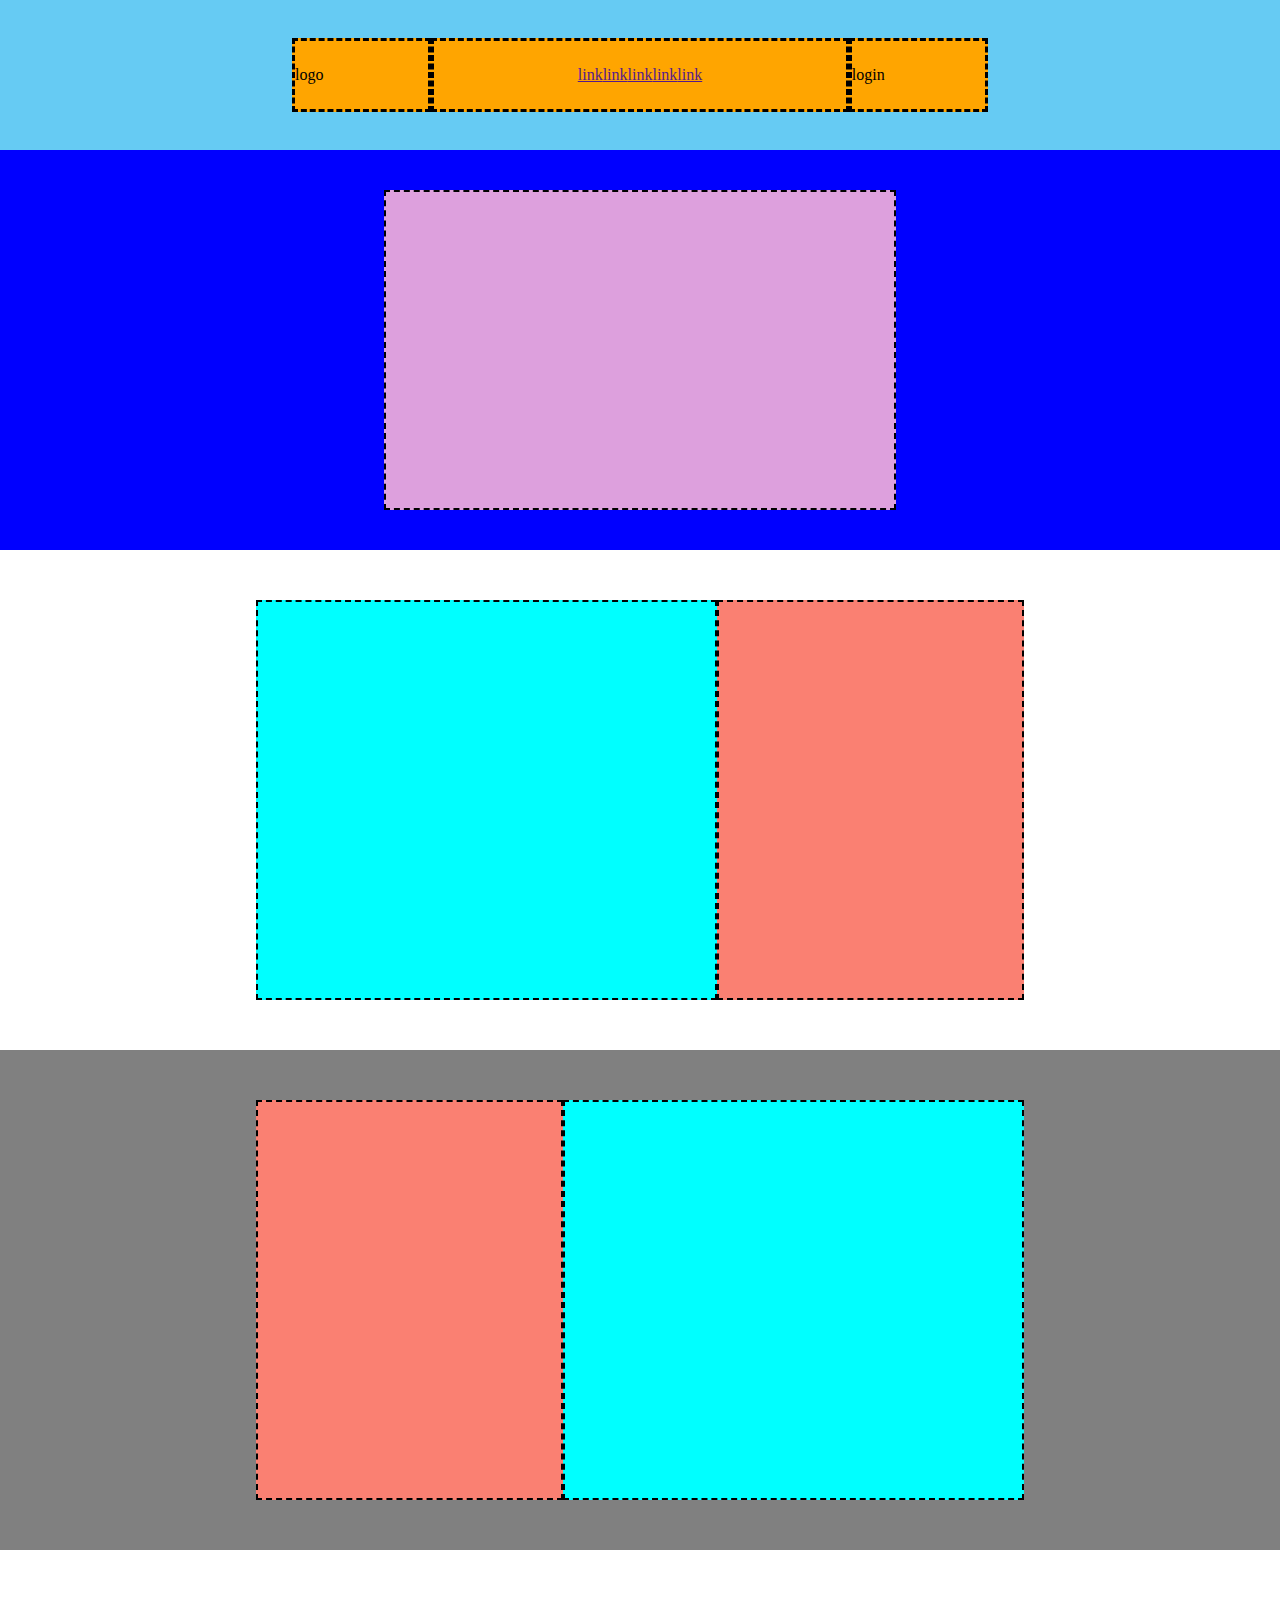
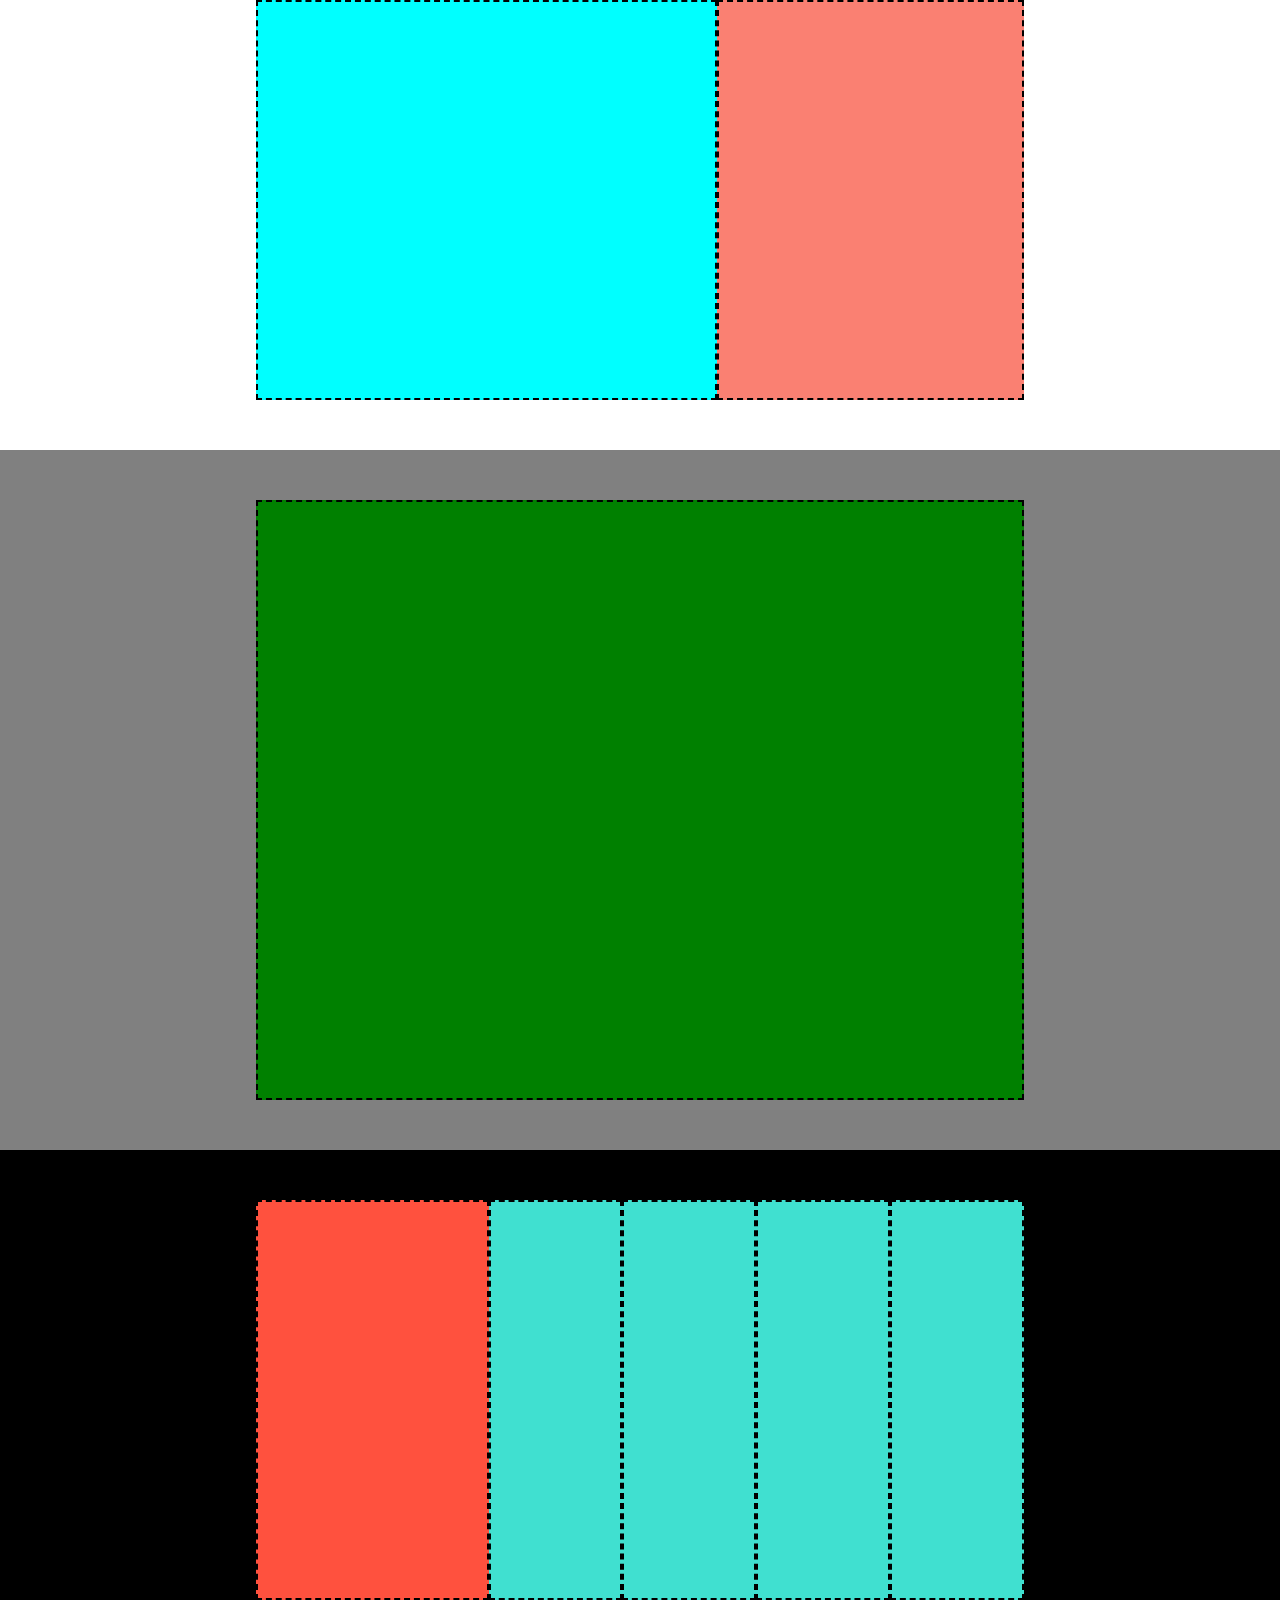
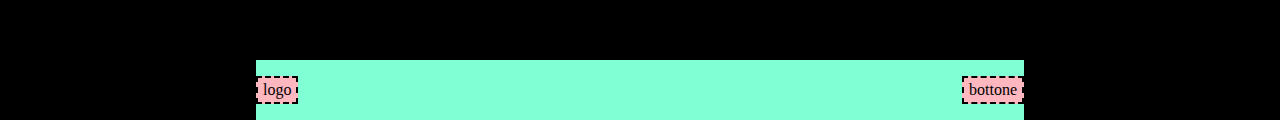
<file: index.html>
<!DOCTYPE html>
<html lang="en">
<head>
    <meta charset="UTF-8">
    <meta name="viewport" content="width=device-width, initial-scale=1.0">
    <link rel="stylesheet" href="./css/style.css">
    <title>Document</title>
</head>

<body>

    <header>

            <Section id="section">
                
                <div class="logo" >logo</div>

                <div class="menu">
                    <a href="">link</a>
                    <a href="">link</a>
                    <a href="">link</a>
                    <a href="">link</a>
                    <a href="">link</a>
                </div>

                <div class="logo">login</div>

            </Section>           


    </header>


    <main >

        <section id="section2">

            <div id="div1">

            </div>


        </section>

        <section class="bordo bianco">

            <div class="sezioni-main">

                <div class="colonne-img">
                
                </div>

                <div class="colonne-text">

                </div>

            </div>
            

        </section>

        <section class="bordo grigio">

            <div class="sezioni-main">

                <div class="colonne-text">
                
                </div>

                <div class="colonne-img">

                </div>

            </div>

        </section>

        <section class="bordo bianco">

            <div class="sezioni-main">

                <div class="colonne-img">
                
                </div>

                <div class="colonne-text">

                </div>

            </div>

        </section>

        <section class="bordo2 grigio">

            <div id="box-verde">

            </div>

        </section>


    </main>

                <!-- footer -->
    <footer>   

                <!-- prima tabella footer con 5 sezioni -->
        <section class="bordo nero">

            <div class="sezione-footer">

                <div id="colonna-footer"></div>
                <div class="colonne-footer"></div>
                <div class="colonne-footer"></div>
                <div class="colonne-footer"></div>
                <div class="colonne-footer"></div>
               

            </div>

        </section>

            <!-- fine footer logo+bottone -->

        <div class="end-footer">

            <div class="box-end-footer">
                    <div class="cont-box-footer">logo</div>
                    <div class="cont-box-footer">bottone</div>
            </div>

        </div>

    </footer>



    
</body>

</html>
</file>
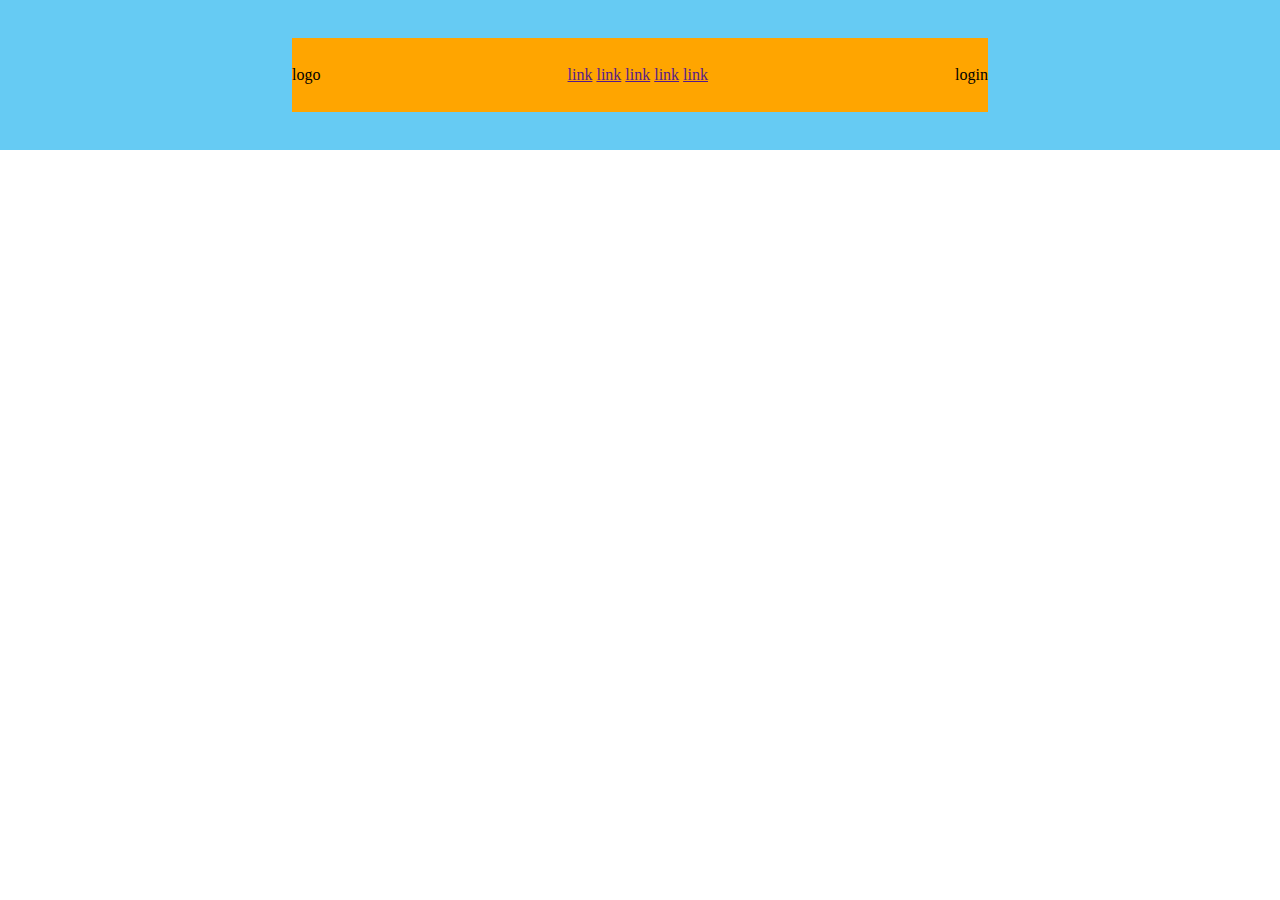
<file: index/index.html>
<!DOCTYPE html>
<html lang="en">
<head>
    <meta charset="UTF-8">
    <meta name="viewport" content="width=device-width, initial-scale=1.0">
    <link rel="stylesheet" href="./../css/style.css">
    <title>Document</title>
</head>

<body>

    <header>
            <Section id="section">
                
                <span>logo</span>

                <span>
                    <a href="">link</a>
                    <a href="">link</a>
                    <a href="">link</a>
                    <a href="">link</a>
                    <a href="">link</a>
                </span>

                <span>login</span>

            </Section>
    </header>


    <main >



    </main>



    
</body>

</html>
</file>
<file: css/style.css>
*{
    margin: 0;
    padding: 0;
    box-sizing: border-box;
}

header{
    background-color: rgb(102, 203, 243);
    height: 150px;
    padding: 3% 60px;
}

#section{
    margin: 0 auto;
    height: 100%;
    width: 60%;
    display: flex;
    justify-content: space-between;
    align-items: center;
    
    background-color: orange;


}

.logo{
    height: 100%;
    background-color: orange;
    border: 3px dashed black ;
    width: 20%;
    display: flex;
    align-items: center;
}


.menu{
    height: 100%;
    border: 3px dashed black ;
    width: 60%;
    display: flex;
    align-items: center;
    justify-content: center;

}


#section2{
    height: 400px;
    background-color: blue;
    display: flex;
    justify-content: center;
    align-items: center;
}

#div1{
   
    background-color: plum;
    padding: 50px 0;
    height: 80%;
    width: 40%;
    border: 2px dashed black; 
    
}

.bordo{
    height: 500px;
    width: 100%;
    display: flex;
    justify-content: center;
    align-items: center;
}

.grigio{
    background-color: gray;
}

.bianco{
    background-color: #fff;
}

.nero{
    background-color: black;
}

.sezioni-main{

    width: 60%;
    height: 100%;
    padding: 50px 0 50px 0;
    display: flex;
    justify-content: space-between;
   
}

.colonne-img{
    background-color: aqua;
    height: 100%;
    width: 60%;
    border: 2px dashed black; 
    
}

.colonne-text{
    background-color: salmon;
    height: 100%;
    width: 40%;
    border: 2px dashed black; 
}

.bordo2{
    height: 700px;
    width: 100%;
    display: flex;
    justify-content: center;
    align-items: center;
}

#box-verde{
    background-color: green;
    height: 600px;
    width: 60%;
    border: 2px dashed black; 
}

.sezione-footer{
    width: 60%;
    height: 100%;
    padding: 50px 0;
    display: flex;
    justify-content: center;
}

#colonna-footer{
    width: 70%;
    height: 100%;
    background-color: rgb(255, 81, 62);
    border: 2px dashed black;
}

.colonne-footer{
    width: 40%;
    height: 100%;
    background-color: turquoise;
    border: 2px dashed black; 
}


footer{
    background-color: black;
}



.end-footer{
    
    border-bottom: 2px solid white;
    padding: 10px 20% 0 20%;

}

.box-end-footer{
    background-color: #7fffd3;
    height: 60px;
    display: flex;
    justify-content: space-between;
    align-items: center;

    
}

.cont-box-footer{
    background-color: #feb6bf;
    padding: 3px 5px;
    border: 2px dashed black;
}
</file>
